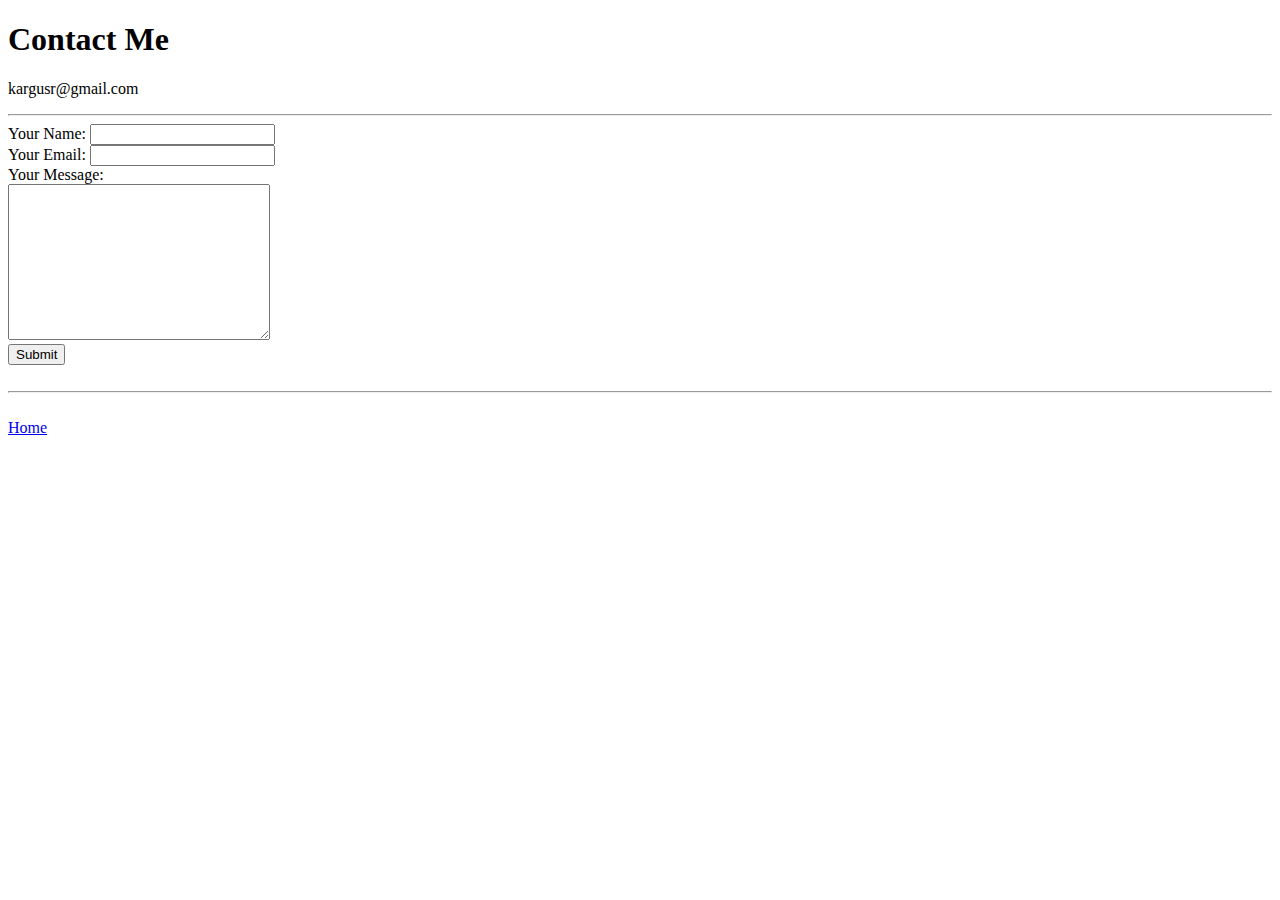
<file: Basic Portfolio Site/contact-me.html>
<!DOCTYPE html>
<html lang="en">
<head>
  <meta charset="UTF-8">
  <meta name="viewport" content="width=device-width, initial-scale=1.0">
  <title>Contact Me</title>
</head>
<body>
  <h1>Contact Me</h1>
  <p>kargusr@gmail.com</p>
  <hr>
  <form action="mailto:kargusr@gmail.com" method="post" enctype="text/plain">
    <label for="">Your Name: </label>
    <input type="text" name="yourName" value="">
    <br>
    <label for="">Your Email: </label>
    <input type="email" name="yourEmail" value="">
    <br>
    <label for="">Your Message:</label>
    <br>
    <textarea name="yourMessage" id="" cols="30" rows="10"></textarea>
    <br>
    <input type="submit">
  </form>
  <br>
  <hr>
  <br>
  <a href="index.html">Home</a>
</body>
</html>
</file>
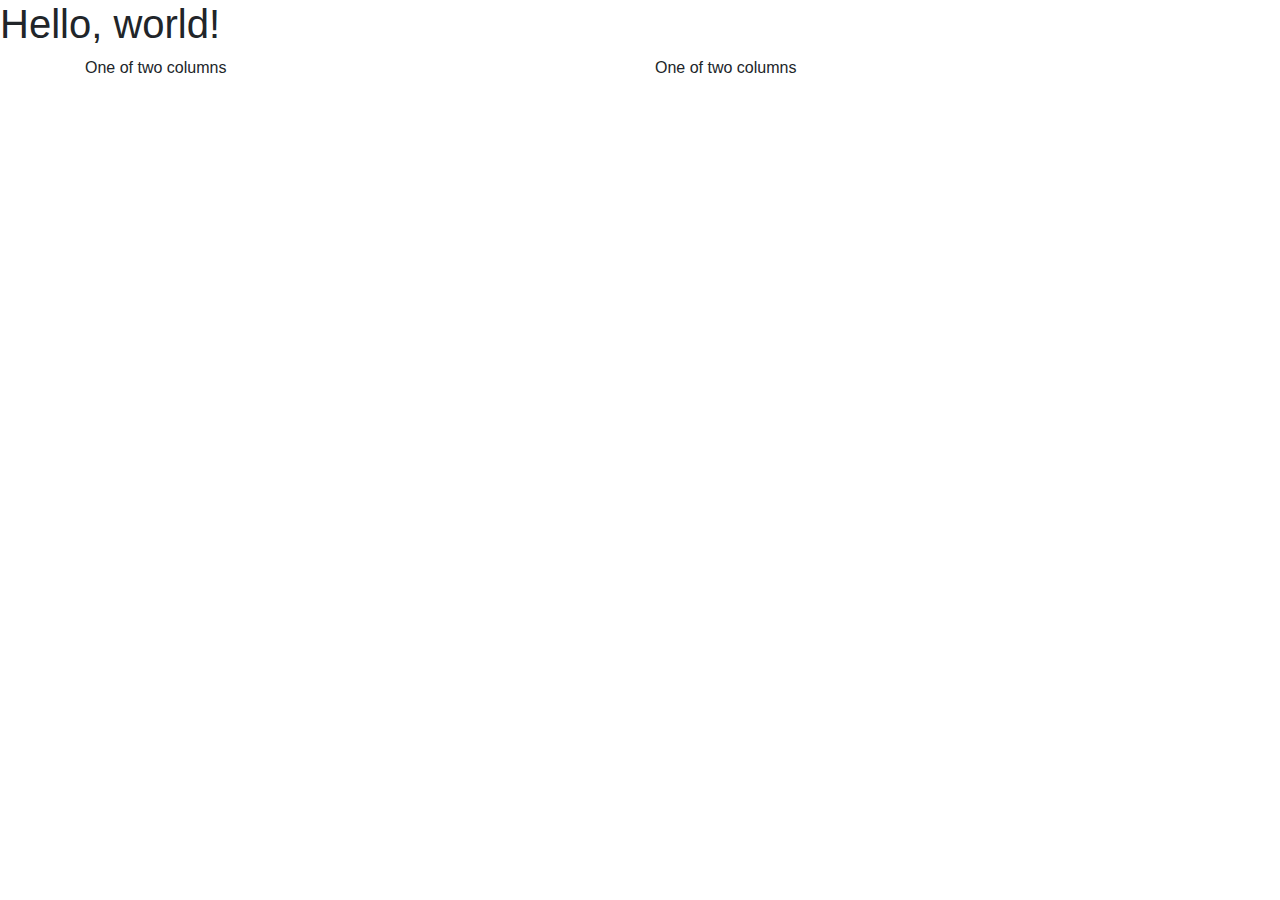
<file: BasicCinemaProject/Bootstrap_Columns.html>
<!doctype html>
<html lang="en">
  <head>
    <!-- Required meta tags -->
    <meta charset="utf-8">
    <meta name="viewport" content="width=device-width, initial-scale=1, shrink-to-fit=no">

    <!-- Bootstrap CSS -->
    <link rel="stylesheet" href="https://stackpath.bootstrapcdn.com/bootstrap/4.3.1/css/bootstrap.min.css" integrity="sha384-ggOyR0iXCbMQv3Xipma34MD+dH/1fQ784/j6cY/iJTQUOhcWr7x9JvoRxT2MZw1T" crossorigin="anonymous">

    <title>Hello, world!</title>
  </head>
  <body>
    <h1>Hello, world!</h1>
<div class="container">
  <div class="row">
    <div class="col-sm">
      One of two columns
    </div>
    <div class="col-sm">
      One of two columns
    </div>

  </div>
</div>
    <!-- Optional JavaScript -->
    <!-- jQuery first, then Popper.js, then Bootstrap JS -->
    <script src="https://code.jquery.com/jquery-3.3.1.slim.min.js" integrity="sha384-q8i/X+965DzO0rT7abK41JStQIAqVgRVzpbzo5smXKp4YfRvH+8abtTE1Pi6jizo" crossorigin="anonymous"></script>
    <script src="https://cdnjs.cloudflare.com/ajax/libs/popper.js/1.14.7/umd/popper.min.js" integrity="sha384-UO2eT0CpHqdSJQ6hJty5KVphtPhzWj9WO1clHTMGa3JDZwrnQq4sF86dIHNDz0W1" crossorigin="anonymous"></script>
    <script src="https://stackpath.bootstrapcdn.com/bootstrap/4.3.1/js/bootstrap.min.js" integrity="sha384-JjSmVgyd0p3pXB1rRibZUAYoIIy6OrQ6VrjIEaFf/nJGzIxFDsf4x0xIM+B07jRM" crossorigin="anonymous"></script>
  </body>
</html>
</file>
